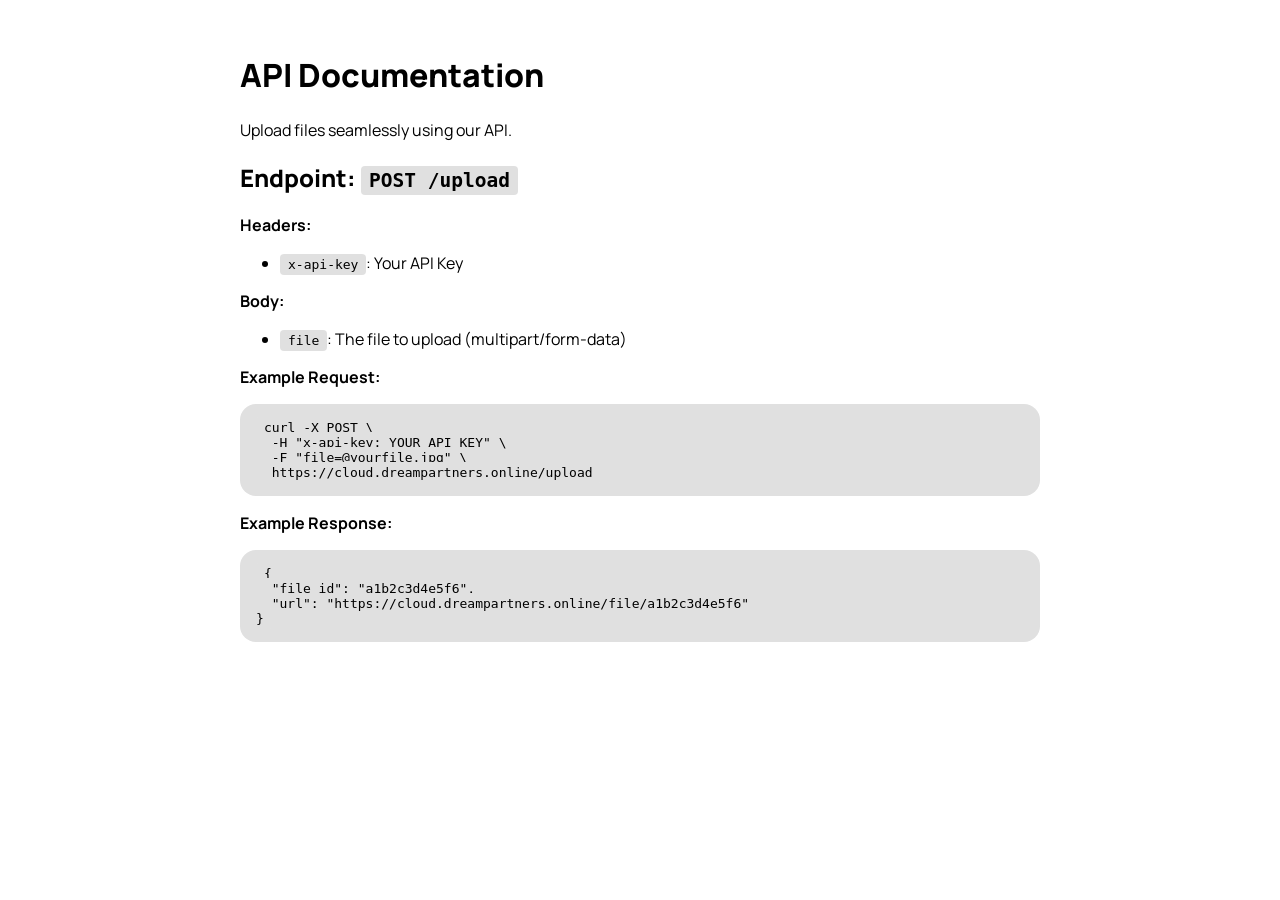
<file: templates/docs.html>
<!DOCTYPE html>
<html lang="en">
<head>
    <meta charset="UTF-8">
    <meta name="viewport" content="width=device-width, initial-scale=1.0">
    <title>API Docs - Dream Cloud</title>
    <link rel="icon" href="https://api.dreampartners.online/icons/cloud/favicon.ico">
    <link rel="icon" href="https://api.dreampartners.online/icons/cloud/logo.svg" type="image/svg+xml">
    <link rel="apple-touch-icon" href="https://api.dreampartners.online/icons/cloud/apple-touch-icon.png">
    <link rel="preconnect" href="https://fonts.googleapis.com">
    <link rel="preconnect" href="https://fonts.gstatic.com" crossorigin>
    <link href="https://fonts.googleapis.com/css2?family=Manrope:wght@400;600;800&display=swap" rel="stylesheet">
    <style>
        :root {
            --bg-color: #ffffff;
            --text-color: #000000;
            --border-color: #e0e0e0;
            --border-radius: 16px;
        }
        body {
            font-family: 'Manrope', sans-serif;
            background-color: var(--bg-color);
            color: var(--text-color);
            margin: 0;
            padding: 2rem;
            display: flex;
            justify-content: center;
        }
        .container {
            width: 100%;
            max-width: 800px;
        }
        h1, h2 { font-weight: 800; }
        code {
            background-color: var(--border-color);
            padding: 0.2rem 0.5rem;
            border-radius: 4px;
            font-family: monospace;
        }
        pre {
            background-color: var(--border-color);
            padding: 1rem;
            border-radius: var(--border-radius);
            overflow-x: auto;
        }
    </style>
</head>
<body>
    <div class="container">
        <h1>API Documentation</h1>
        <p>Upload files seamlessly using our API.</p>
        
        <h2>Endpoint: <code>POST /upload</code></h2>
        <p><strong>Headers:</strong></p>
        <ul>
            <li><code>x-api-key</code>: Your API Key</li>
        </ul>
        <p><strong>Body:</strong></p>
        <ul>
            <li><code>file</code>: The file to upload (multipart/form-data)</li>
        </ul>
        
        <p><strong>Example Request:</strong></p>
        <pre><code>curl -X POST \
  -H "x-api-key: YOUR_API_KEY" \
  -F "file=@yourfile.jpg" \
  https://cloud.dreampartners.online/upload</code></pre>
        
        <p><strong>Example Response:</strong></p>
        <pre><code>{
  "file_id": "a1b2c3d4e5f6",
  "url": "https://cloud.dreampartners.online/file/a1b2c3d4e5f6"
}</code></pre>
    </div>
</body>
</html>
</file>
